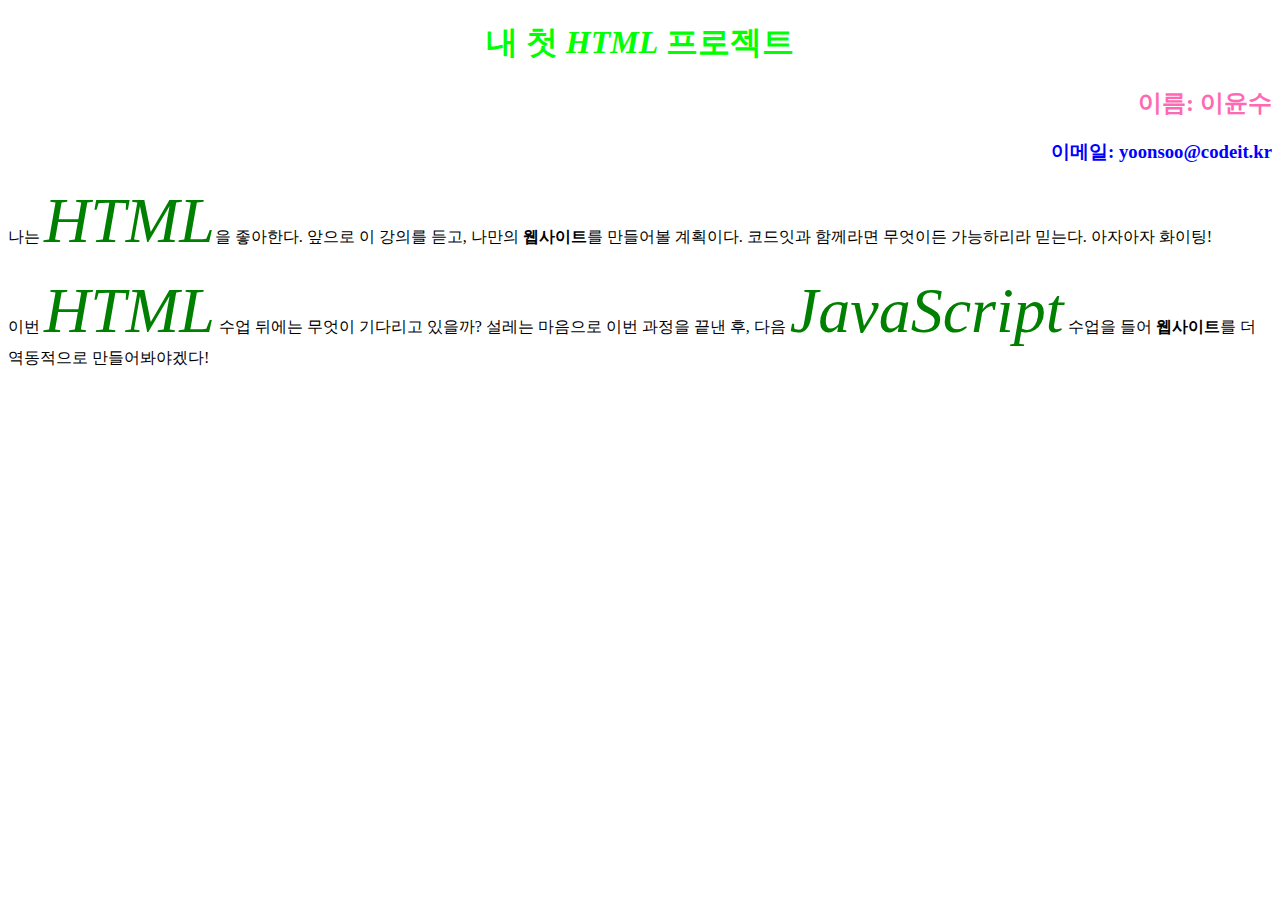
<file: Intro/textDecorationPrac.html>
<!DOCTYPE html>
<!-- 한글이 깨지지 않도록 코드 추가 -->
<meta charset="utf-8">
<title>Codeit</title>

<h1>내 첫 <i>HTML</i> 프로젝트</h1>
<h2>이름: 이윤수</h2>
<h3>이메일: yoonsoo@codeit.kr</h3>
<p>나는 <i>HTML</i>을 좋아한다. 앞으로 이 강의를 듣고, 나만의 <b>웹사이트</b>를 만들어볼 계획이다. 코드잇과 함께라면 무엇이든 가능하리라 믿는다. 아자아자 화이팅!</p>
<p>이번 <i>HTML</i> 수업 뒤에는 무엇이 기다리고 있을까? 설레는 마음으로 이번 과정을 끝낸 후, 다음 <i>JavaScript</i> 수업을 들어 <b>웹사이트</b>를 더 역동적으로 만들어봐야겠다!</p>

<style>
h1 {
  text-align: center;
  color: lime;
}

h2 {
  color: hotpink;
  text-align: right;
}

h3 {
  text-align: right;
  color: blue;
}

p i {
  font-size: 64px;
  color: green;
}

</style>
</file>
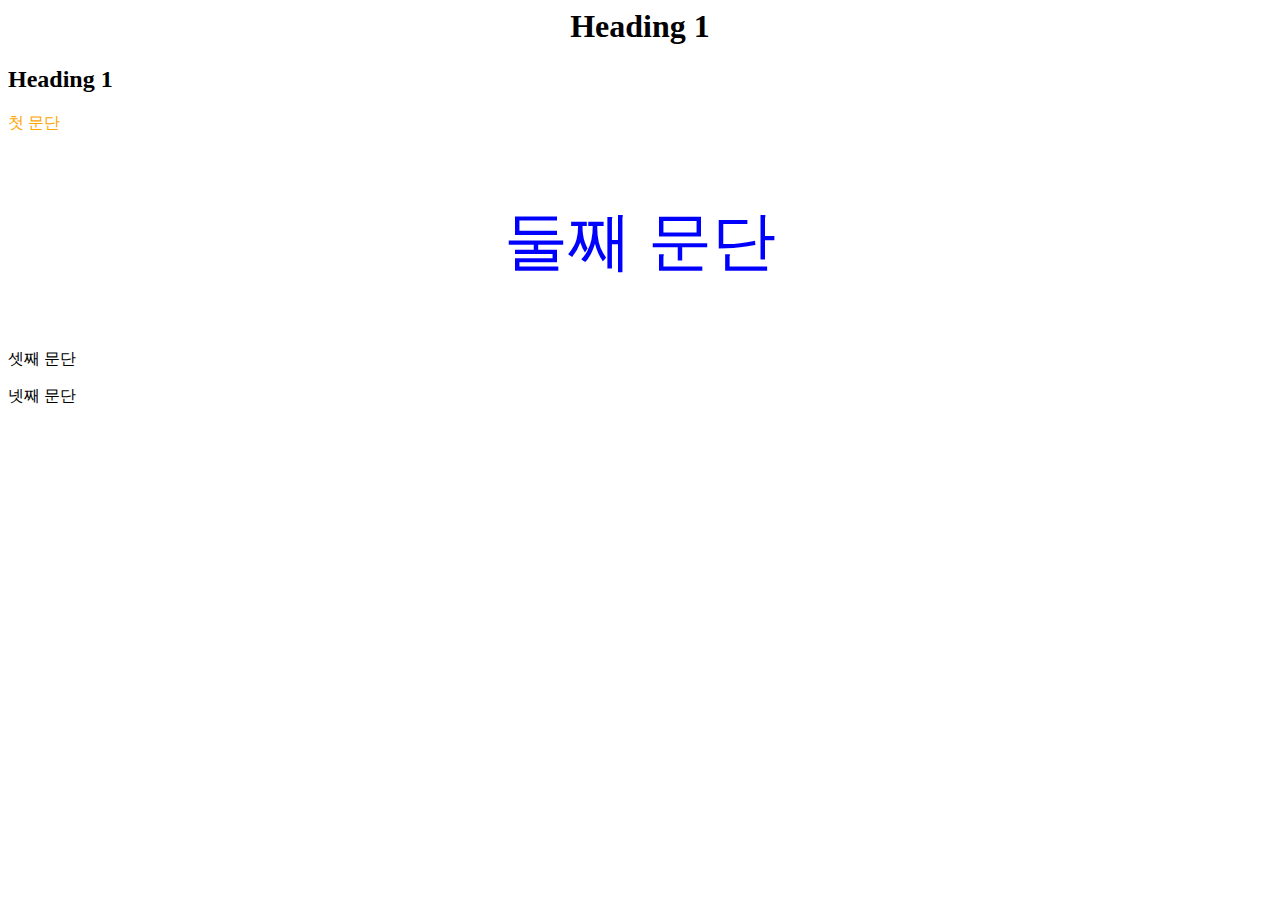
<file: section/class_id.html>
<!DOCTYPE = html>
<html>
	<head>
		<title>Class</title>
		<style>
			.centered-text {
				text-align : center;
			}
			
			.big-blue {
				font-size : 64px;
				color: blue;
			}
			
			#best-text {
				color : orange;
			}
		</style>
	</head>
	<body>
		<h1 class="centered-text">Heading 1</h1>
		<h2>Heading 1</h2>
		<p id="best-text">
			첫 문단
		</p>
		<p class = "big-blue centered-text">
			둘째 문단
		</p>
		<p>
			셋째 문단
		</p>
		<p>
			넷째 문단
		</p>
	</body>
</html>
</file>
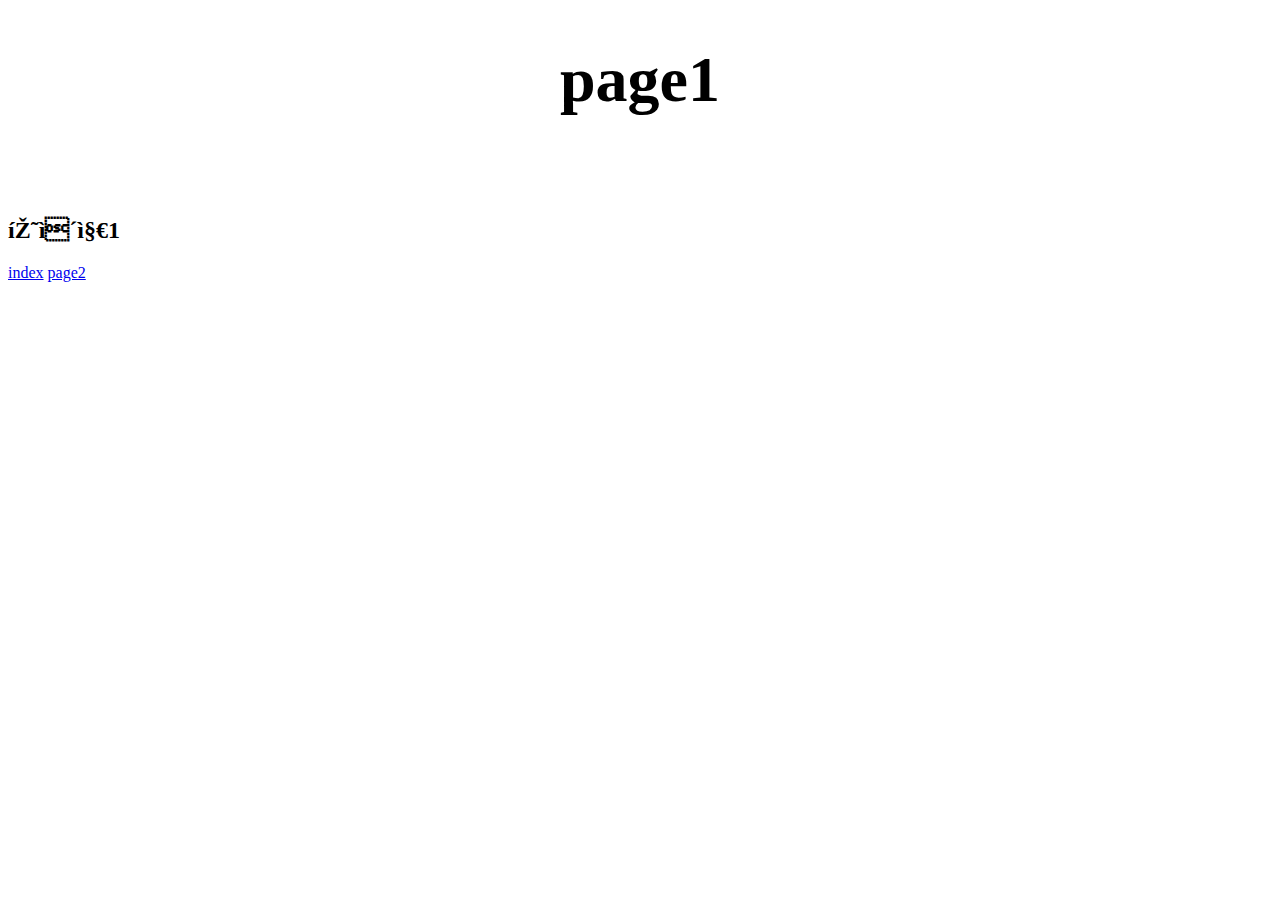
<file: Intro/folder1/page1.html>
<!DOCTYPE html>
<html>
	<head>
	<title>My first WEbsite</title>
	<meta charset-="utf-8">
	<style>
		h1 {
			font-size: 64px;
			text-align: center;
		}
		h2 {
			margin-top: 100px;
		}
		p i {
			font-size: 25px;
		}
	</style>	
</head>

<body>
	<h1>
		page1
	</h1>
	<h2>
		페이지1
	</h2>
	
	
	<a href="../index.html">index</a>
	<a href="folder2/page2.html">page2</a>
</body>

	
</html>
</file>
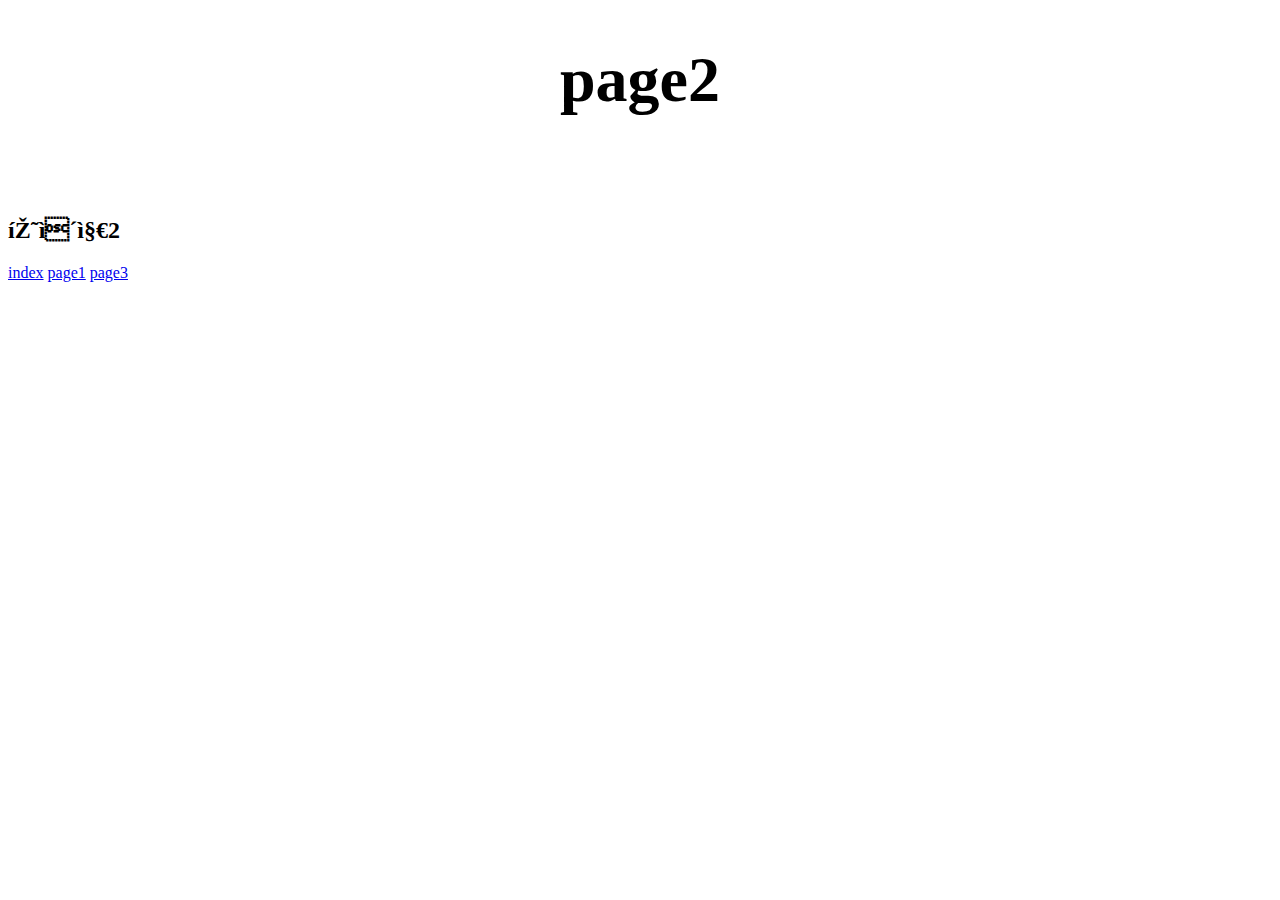
<file: Intro/folder1/folder2/page2.html>
<!DOCTYPE html>
<html>
	<head>
	<title>My first WEbsite</title>
	<meta charset-="utf-8">
	<style>
		h1 {
			font-size: 64px;
			text-align: center;
		}
		h2 {
			margin-top: 100px;
		}
		p i {
			font-size: 25px;
		}
	</style>	
</head>

<body>
	<h1>
		page2
	</h1>
	<h2>
		페이지2
	</h2>
	<a href="../../index.html">index</a>
	<a href="../page1.html">page1</a>
	<a href="page3.html">page3</a>
</body>

	
</html>
</file>
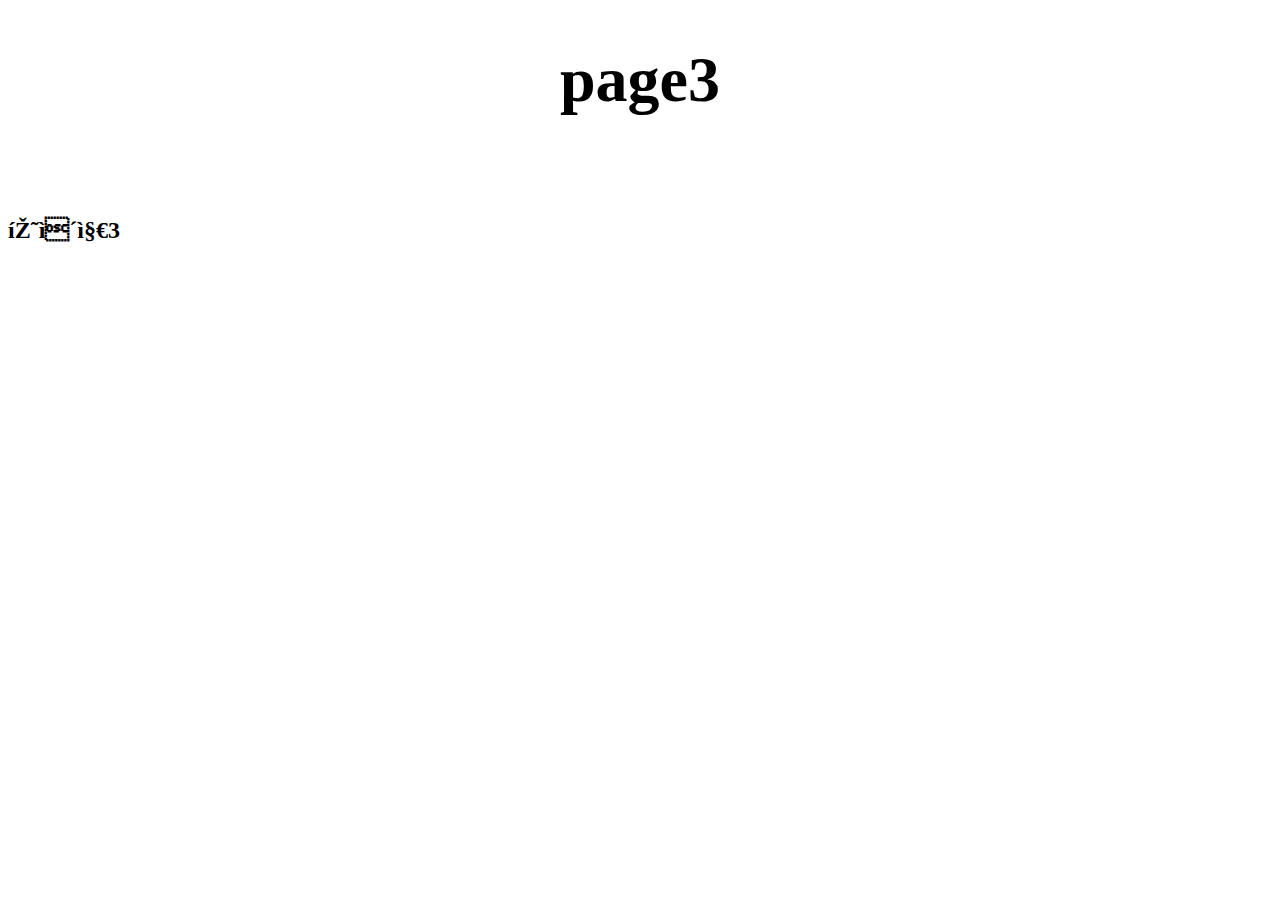
<file: Intro/folder1/folder2/page3.html>
<!DOCTYPE html>
<html>
	<head>
	<title>My first WEbsite</title>
	<meta charset-="utf-8">
	<style>
		h1 {
			font-size: 64px;
			text-align: center;
		}
		h2 {
			margin-top: 100px;
		}
		p i {
			font-size: 25px;
		}
	</style>	
</head>

<body>
	<h1>
		page3
	</h1>
	<h2>
		페이지3
	</h2>
</body>

	
</html>
</file>
